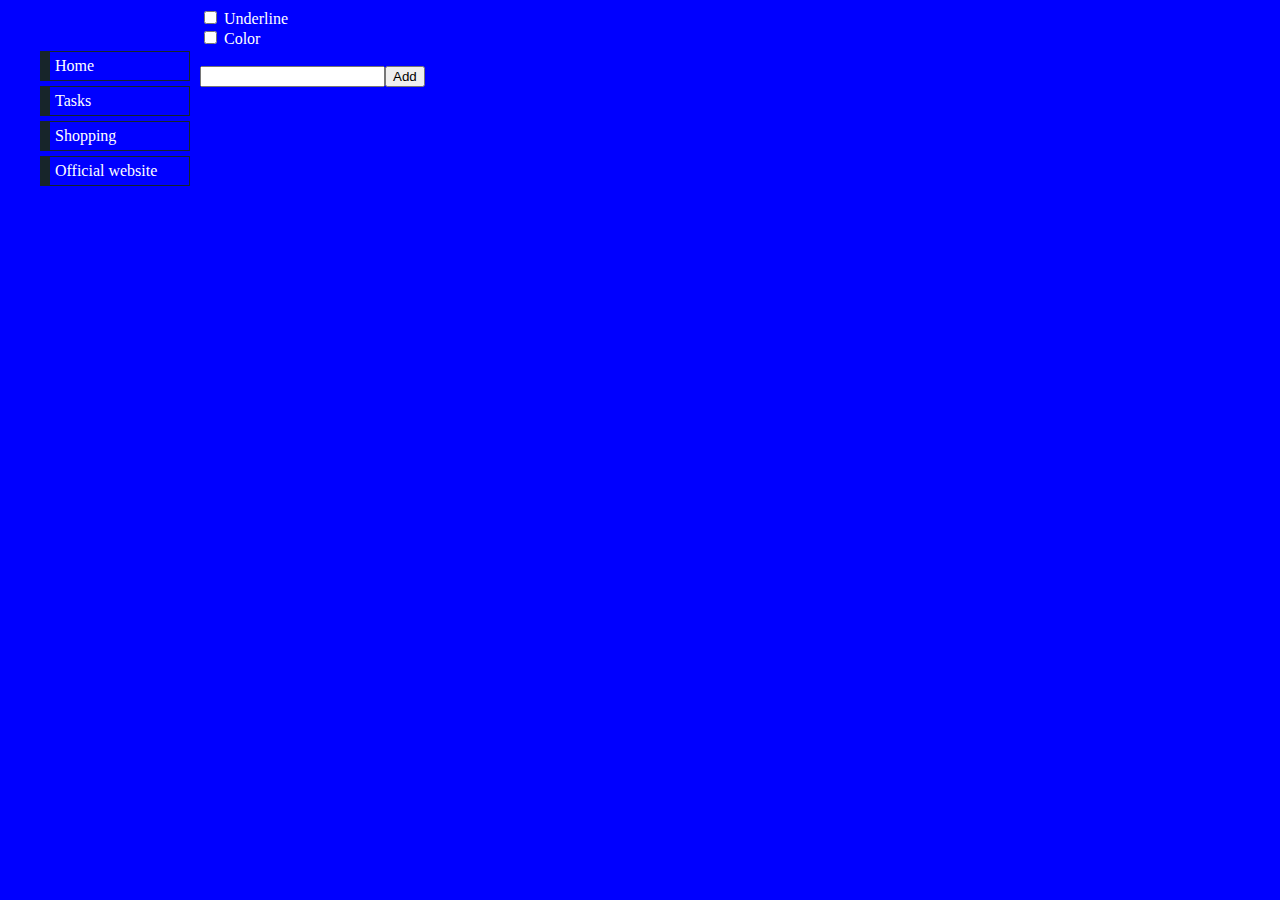
<file: Shopping.html>
<!DOCTYPE html>
<html>
<head>
	<meta charset="utf-8">
	<link rel="stylesheet" type="text/css" href="style.css">
</head>
<body >
	<script src="script.js"></script>
	<ul class="navbar">
		<li><a href="index.html">Home</a></li>
		<li><a href="tasks.html">Tasks</a></li>
		<li><a href="Shopping.html">Shopping</a></li>
		<li><a href="https://www.warframe.com/">Official website</a></li>
	</ul>
	<input type="checkbox" name="check1" id="check1"> Underline<br>
	<input type="checkbox" name="check2" id="check2"> Color<br>
	<br>
	<input type="text" id="name" name="name" ><button onclick="addItem()">Add</button>
	<ul id="mylist">
	</ul>

	<br>
	<div id=numbers>
	</div>	

</body>
</html>
</file>
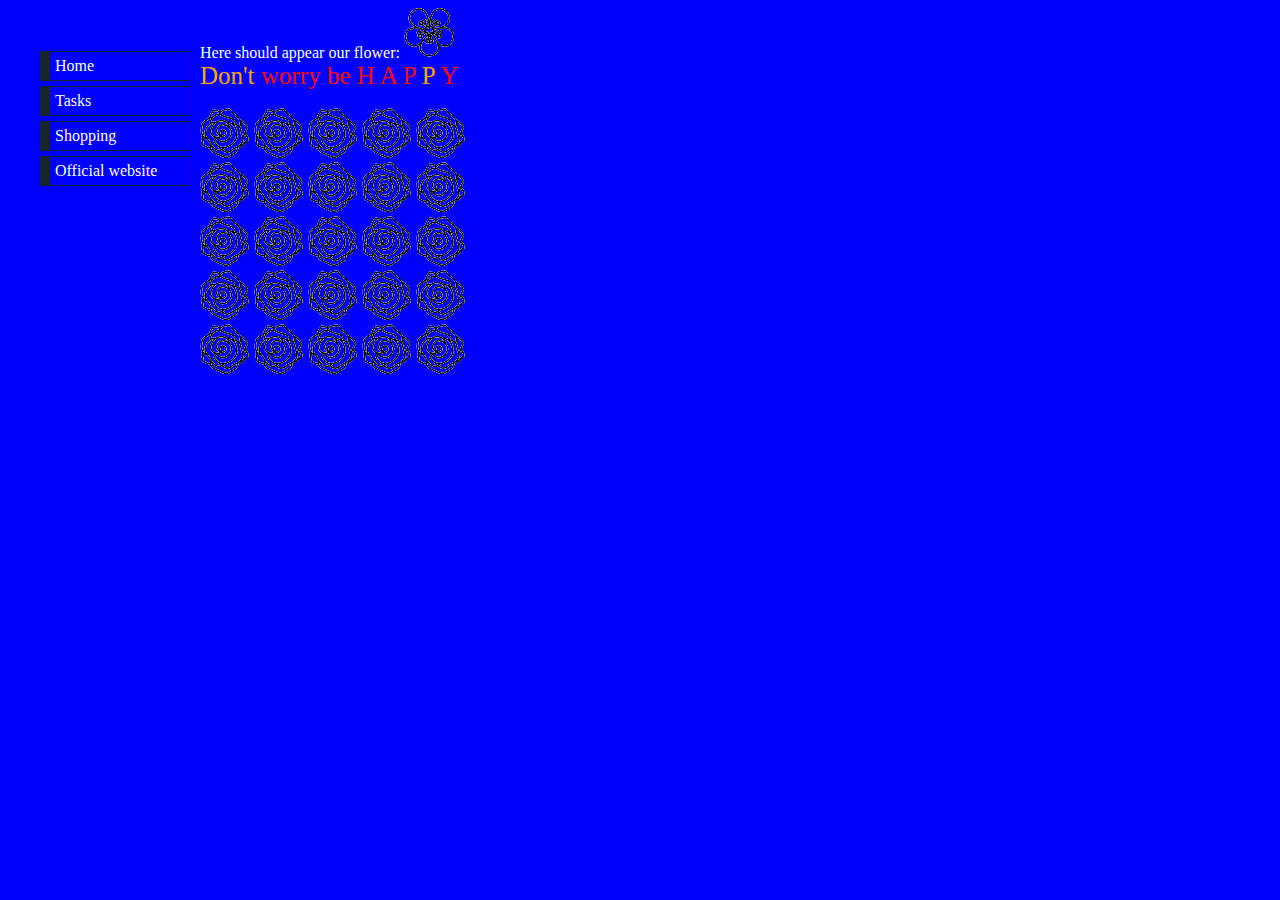
<file: tasks.html>
<!DOCTYPE html>
<html>
<head>
	<meta charset="utf-8">
	<link rel="stylesheet" type="text/css" href="style.css">

</head>
<body onload="init()">
	<script src="script.js"></script>

	<ul class="navbar">
		<li><a href="index.html">Home</a></li>
		<li><a href="tasks.html">Tasks</a></li>
		<li><a href="Shopping.html">Shopping</a></li>
		<li><a href="https://www.warframe.com/">Official website</a></li>
	</ul>



	<div>
		<span id="new_element">
			Here should appear our flower:
		</span>
		<br>
		<div>
			<span id="rainbow" style="font-size: 25px;">
				<span>Don't</span>
				<span>worry be</span>
				<span>H</span>
				<span>A</span>
				<span>P</span>
				<span>P</span>
				<span>Y</span>
			</span>
		</div>
	</div>
	<br>
	<div id="event">
		<div>
			<img src="flower1.png">
			<img src="flower1.png">
			<img src="flower1.png">
			<img src="flower1.png">
			<img src="flower1.png">
		</div>
		<div>
			<img src="flower1.png">
			<img src="flower1.png">
			<img src="flower1.png">
			<img src="flower1.png">
			<img src="flower1.png">
		</div>
		<div>
			<img src="flower1.png">
			<img src="flower1.png">
			<img src="flower1.png">
			<img src="flower1.png">
			<img src="flower1.png">
		</div>
		<div>
			<img src="flower1.png">
			<img src="flower1.png">
			<img src="flower1.png">
			<img src="flower1.png">
			<img src="flower1.png">
		</div>
		<div>
			<img src="flower1.png">
			<img src="flower1.png">
			<img src="flower1.png">
			<img src="flower1.png">
			<img src="flower1.png">
		</div>
	</div>


</body>
</html>
</file>
<file: style.css>
body {
  margin-left: 200px;
  background-color: blue;
  color:white;
}

h1{
  color:#ccff00;
}

ul.navbar {
  position: absolute;
  top: 30px;
  left: 0px;
  width: 150px;
}

ul.navbar li {
  margin: 5px 0;
  padding: 5px;
  border-right: 1px solid #17252a;
  border-top: 1px solid #17252a;
  border-left: 10px solid #17252a;
  border-bottom: 1px solid #17252a;
  list-style: none;
}

ul.navbar a {
  text-decoration: none;
}

a:link {
  color: white;
}

a:visited {
  color: white;
}

.color1
{
  color:green;
}

.color2
{
  color:red;
}
</file>
